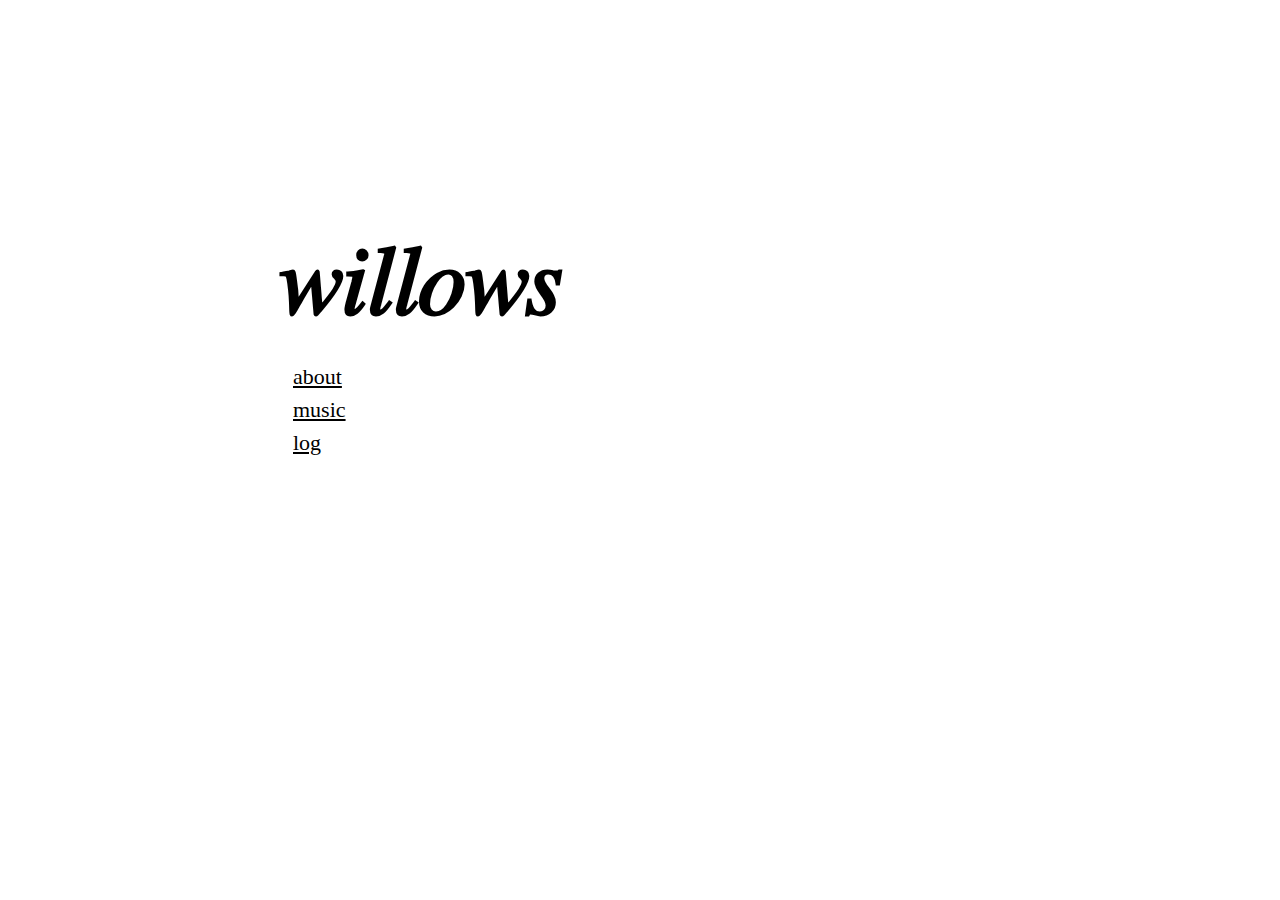
<file: index.html>
<!DOCTYPE html>
<html lang="en">

<head>
    <meta charset="UTF-8">
    <meta name="viewport" content="width=device-width, initial-scale=1.0">
    <title>Document</title>
    <style>
        .container {
        position: relative;
        left: 270px;
        top: 160px;
        }

        h1 {
            font-size: 95px;
            font-family:nimbusroman9litalic;
            margin-bottom: 20px;
        }

        div {
            font-size: 20px;
            font-family:nimbusroman9regular;
            margin-bottom:7px;
        }

        /* nav links */
        .container > div {
        margin-left: 15px;  
        font-size: 22px;
        }

        .container > div a {
                color: black;  /* Makes links black, change color as needed */
        }
    </style>
    <link rel="stylesheet" href="stylesheet.css" type="text/css" charset="utf-8" />
</head>

<body>
    <div class="container">
        <h1 class="relative">
            willows
        </h1>
        <div>
            <a href="about.html">about</a>
        </div>
        <div>
            <a href="music.html">music</a>
        </div>
        <div>
            <a href="about.html">log</a>
        </div>
    </div>
    
</body>

</html>
</file>
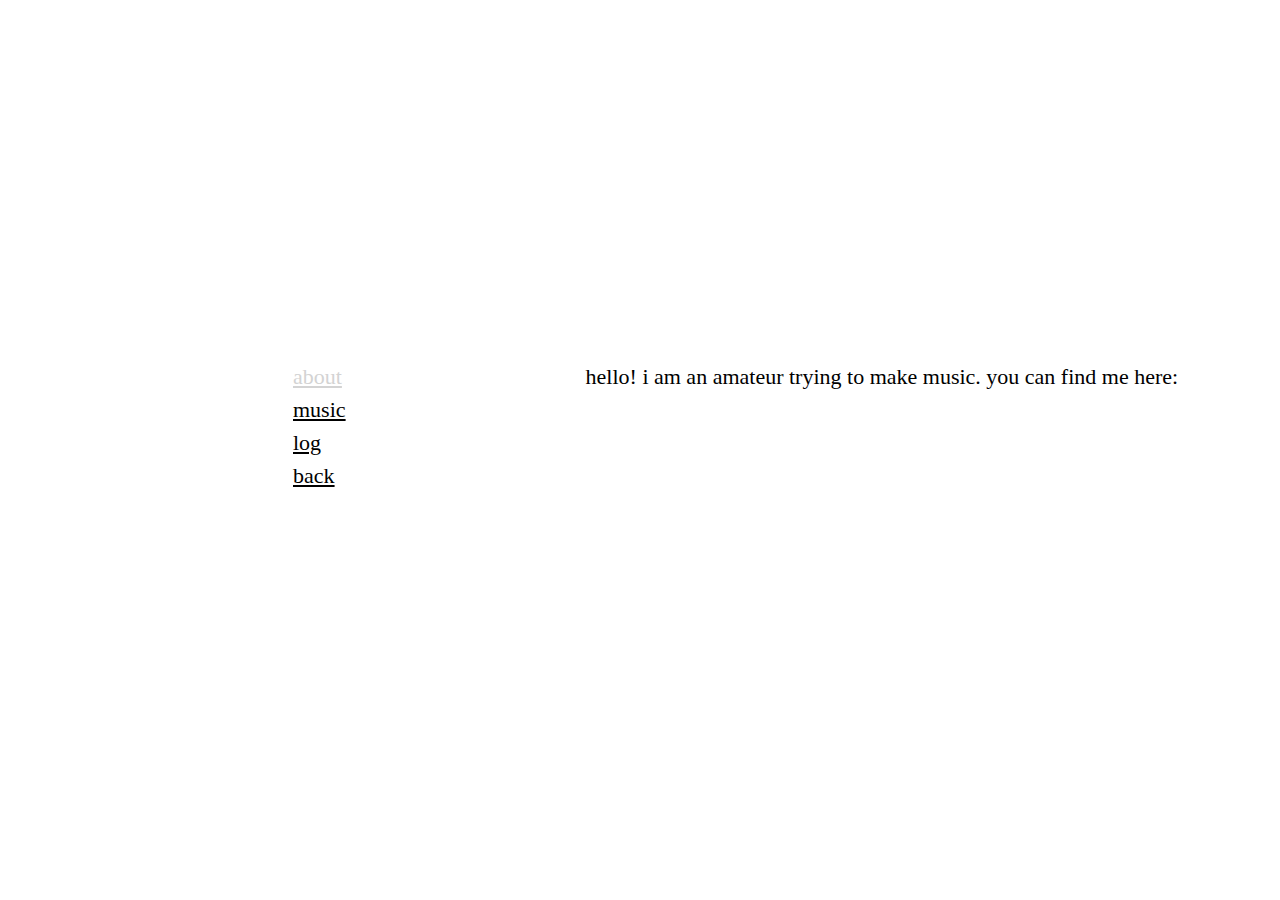
<file: about.html>
<!DOCTYPE html>
<html lang="en">
<head>
    <meta charset="UTF-8">
    <meta name="viewport" content="width=device-width, initial-scale=1.0">
    <title>About</title>
    <style>
        .container {
            position: relative;
            left: 270px;
            top: 356px;
            display: flex;
            gap: 240px;
        }
        
        /* formatting for all divs (including nav links) */
        div {
            font-size: 22px;
            font-family: nimbusroman9regular;
            margin-bottom: 7px;
        }
        
        /* current page (greyed out, non link in container) */
        .container > nav {
            color: lightgray;
            text-decoration: underline;
            margin-left: 15px;  
            font-size: 22px;
        }

        /* link div: overrides non link div rule above */
        .container > nav a {
            color: black;
            font-size: 22px;
        }

        .content {
            font-family: nimbusroman9regular;
            color: black;
            font-size: 22px;
        }
    </style>
    <link rel="stylesheet" href="stylesheet.css" type="text/css" charset="utf-8" />
</head>
<body>
    <div class="container">
        <nav>
            <div>
                about
            </div>
            <div>
                <a href="music.html">music</a>
            </div>
            <div>
                <a href="log.html">log</a>
            </div>
            <div>
                <a href="index.html">back</a>
            </div>
        </nav>
        <div class="content">
            hello! i am an amateur trying to make music. you can find me here:
        </div>
        
    </div>
</body>
</html>
</file>
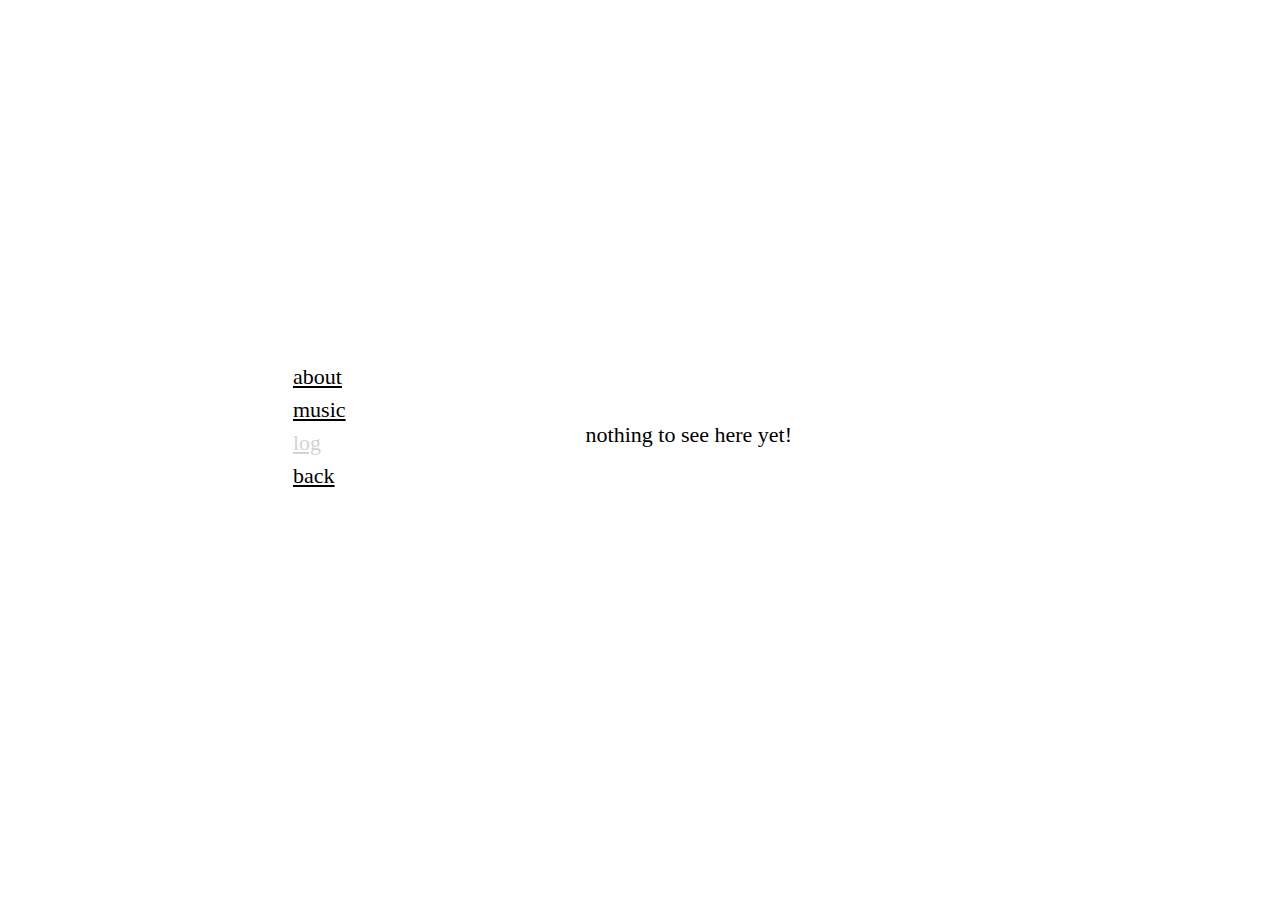
<file: log.html>
<!DOCTYPE html>
<html lang="en">
<head>
    <meta charset="UTF-8">
    <meta name="viewport" content="width=device-width, initial-scale=1.0">
    <title>About</title>
    <style>
        .container {
            position: relative;
            left: 270px;
            top: 356px;
            display: flex;
            gap: 240px;
        }
        
        /* formatting for all divs (including nav links) */
        div {
            font-size: 22px;
            font-family: nimbusroman9regular;
            margin-bottom: 7px;
        }
        
        /* current page (greyed out, non link in container) */
        .container > nav {
            color: lightgray;
            text-decoration: underline;
            margin-left: 15px;  
            font-size: 22px;
        }

        /* link div: overrides non link div rule above */
        .container > nav a {
            color: black;
            font-size: 22px;
        }

        .content {
            font-family: nimbusroman9regular;
            color: black;
            font-size: 22px;
        }
    </style>
    <link rel="stylesheet" href="stylesheet.css" type="text/css" charset="utf-8" />
</head>
<body>
    <div class="container">
        <nav>
            <div>
                <a href="about.html">about</a>
            </div>
            <div>
                <a href="music.html">music</a>
            </div>
            <div>
                log
            </div>
            <div>
                <a href="index.html">back</a>
            </div>
        </nav>
        <div class="content"; style="position: relative;  margin-top: 58px;">
            nothing to see here yet!
        </div>
        
    </div>
</body>
</html>
</file>
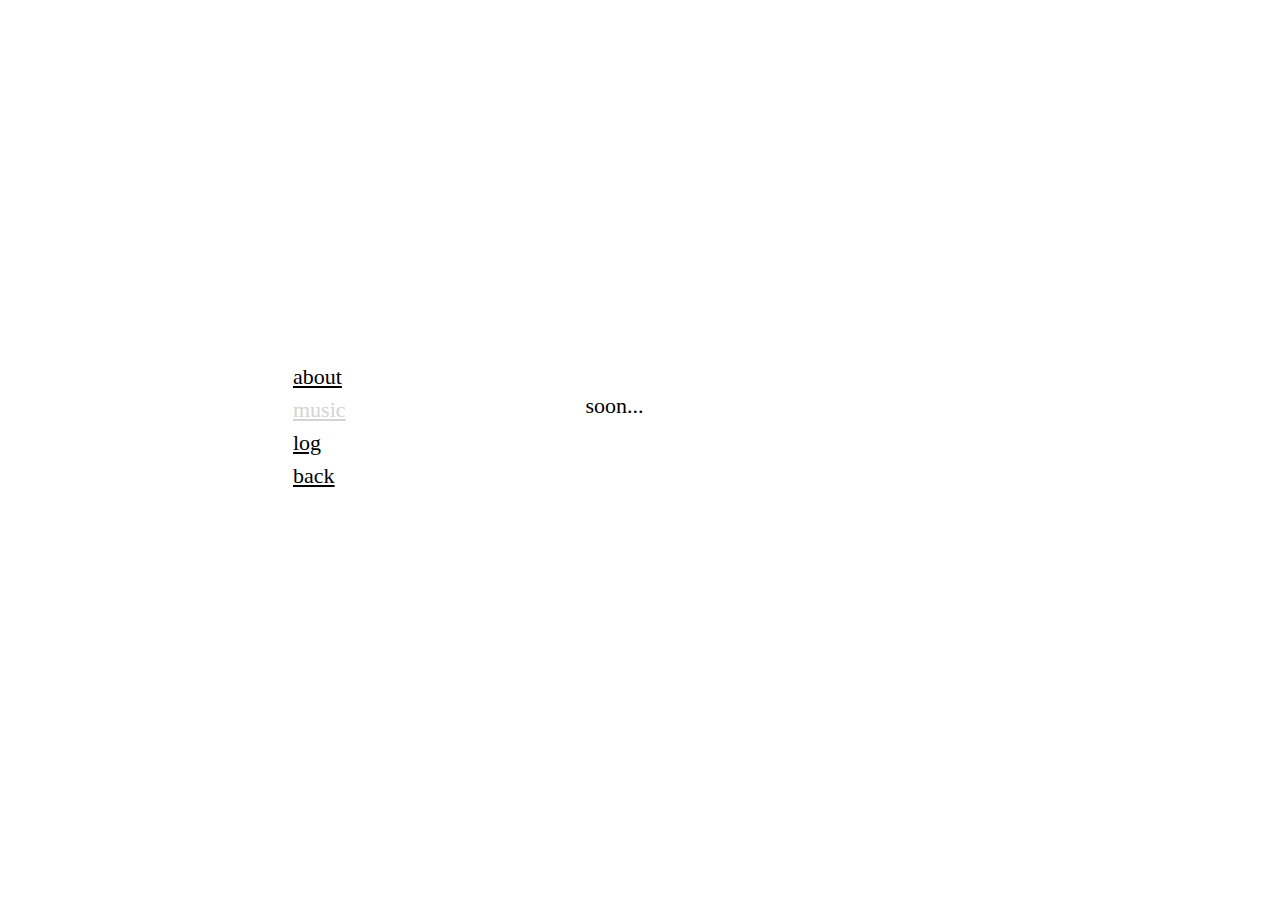
<file: music.html>
<!DOCTYPE html>
<html lang="en">
<head>
    <meta charset="UTF-8">
    <meta name="viewport" content="width=device-width, initial-scale=1.0">
    <title>About</title>
    <style>
        .container {
            position: relative;
            left: 270px;
            top: 356px;
            display: flex;
            gap: 240px;
        }
        
        /* formatting for all divs (including nav links) */
        div {
            font-size: 22px;
            font-family: nimbusroman9regular;
            margin-bottom: 7px;
        }
        
        /* current page (greyed out, non link in container) */
        .container > nav {
            color: lightgray;
            text-decoration: underline;
            margin-left: 15px;  
            font-size: 22px;
        }

        /* link div: overrides non link div rule above */
        .container > nav a {
            color: black;
            font-size: 22px;
        }

        .content {
            font-family: nimbusroman9regular;
            color: black;
            font-size: 22px;
        }
    </style>
    <link rel="stylesheet" href="stylesheet.css" type="text/css" charset="utf-8" />
</head>
<body>
    <div class="container">
        <nav>
            <div>
                <a href="about.html">about</a>
            </div>
            <div>
                music
            </div>
            <div>
                <a href="log.html">log</a>
            </div>
            <div>
                <a href="index.html">back</a>
            </div>
        </nav>
        <div class="content"; style="position: relative;  margin-top: 29px;">
            soon...
        </div>
        
    </div>
</body>
</html>
</file>
<file: stylesheet.css>
@font-face{ 
	font-family: 'nimbusroman9lbold';
	src: url('fonts/nimbusromanno9l_bold_macroman/NimbusRomNo9L-Med-webfont.eot');
	src: url('fonts/nimbusromanno9l_bold_macroman/NimbusRomNo9L-Med-webfont.eot?iefix') format('eot'),
	     url('fonts/nimbusromanno9l_bold_macroman/NimbusRomNo9L-Med-webfont.woff') format('woff'),
	     url('fonts/nimbusromanno9l_bold_macroman/NimbusRomNo9L-Med-webfont.ttf') format('truetype'),
	     url('fonts/nimbusromanno9l_bold_macroman/NimbusRomNo9L-Med-webfont.svg#webfont') format('svg');
}

@font-face{ 
	font-family: 'nimbusroman9lbolditalic';
	src: url('fonts/nimbusromanno9l_bolditalic_macroman/NimbusRomNo9L-MedIta-webfont.eot');
	src: url('fonts/nimbusromanno9l_bolditalic_macroman/NimbusRomNo9L-MedIta-webfont.eot?iefix') format('eot'),
	     url('fonts/nimbusromanno9l_bolditalic_macroman/NimbusRomNo9L-MedIta-webfont.woff') format('woff'),
	     url('fonts/nimbusromanno9l_bolditalic_macroman/NimbusRomNo9L-MedIta-webfont.ttf') format('truetype'),
	     url('fonts/nimbusromanno9l_bolditalic_macroman/NimbusRomNo9L-MedIta-webfont.svg#webfont') format('svg');
}

@font-face{ 
	font-family: 'nimbusroman9litalic';
	src: url('fonts/nimbusromanno9l_italic_macroman/NimbusRomNo9L-RegIta-webfont.eot');
	src: url('fonts/nimbusromanno9l_italic_macroman/NimbusRomNo9L-RegIta-webfont.eot?iefix') format('eot'),
	     url('fonts/nimbusromanno9l_italic_macroman/NimbusRomNo9L-RegIta-webfont.woff') format('woff'),
	     url('fonts/nimbusromanno9l_italic_macroman/NimbusRomNo9L-RegIta-webfont.ttf') format('truetype'),
	     url('fonts/nimbusromanno9l_italic_macroman/NimbusRomNo9L-RegIta-webfont.svg#webfont') format('svg');
}

@font-face{ 
	font-family: 'nimbusroman9lregular';
	src: url('fonts/nimbusromanno9l_regular_macroman/NimbusRomNo9L-Reg-webfont.eot');
	src: url('fonts/nimbusromanno9l_regular_macroman/NimbusRomNo9L-Reg-webfont.eot?iefix') format('eot'),
	     url('fonts/nimbusromanno9l_regular_macroman/NimbusRomNo9L-Reg-webfont.woff') format('woff'),
	     url('fonts/nimbusromanno9l_regular_macroman/NimbusRomNo9L-Reg-webfont.ttf') format('truetype'),
	     url('fonts/nimbusromanno9l_regular_macroman/NimbusRomNo9L-Reg-webfont.svg#webfont') format('svg');
}
</file>
